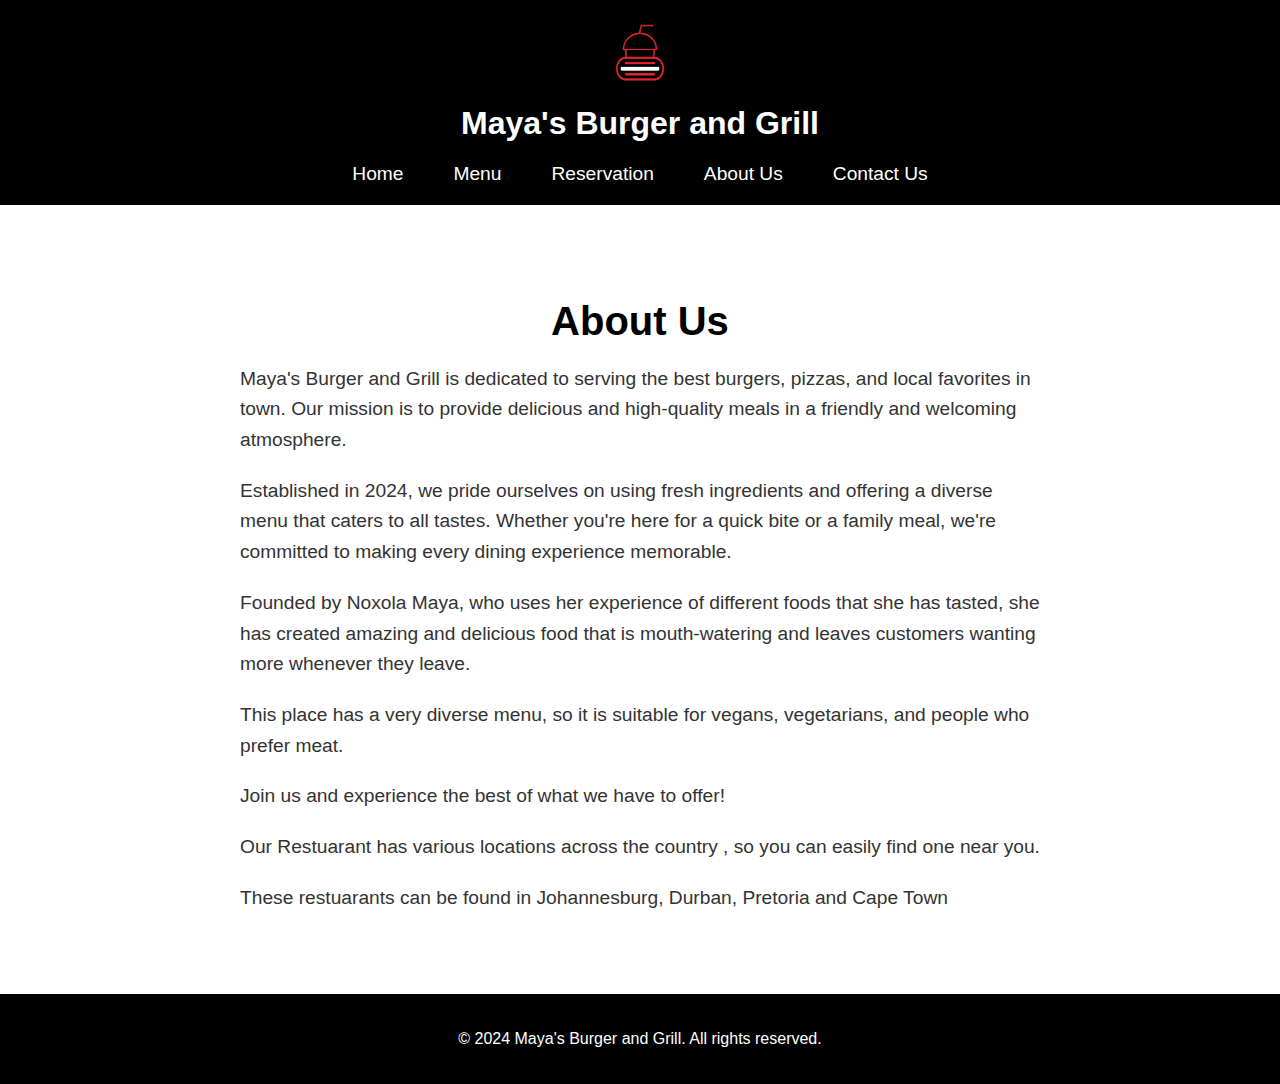
<file: about.html>
<!DOCTYPE html>
<html lang="en">
<head>
    <meta charset="UTF-8">
    <meta name="viewport" content="width=device-width, initial-scale=1.0">
    <title>About Us - Maya's Burger and Grill</title>
    <link rel="stylesheet" href="styles.css">
</head>
<body>
    <header>
        <div class="logo-container">
            <img src="mylogo.png" alt="Maya's Burger and Grill Logo" class="logo">
        </div>
        <h1 class="animate-header">Maya's Burger and Grill</h1>
        <nav>
            <ul class="navbar">
                <li><a href="index.html">Home</a></li>
                <li><a href="menu.html">Menu</a></li>
                <li><a href="reservation.html">Reservation</a></li>
                <li><a href="about.html">About Us</a></li>
                <li><a href="contact.html">Contact Us</a></li>
            </ul>
        </nav>
    </header>

    <section class="about-section">
        <h2>About Us</h2>
        <div class="about-content">
            <p>Maya's Burger and Grill is dedicated to serving the best burgers, pizzas, and local favorites in town. Our mission is to provide delicious and high-quality meals in a friendly and welcoming atmosphere.</p>
            <p>Established in 2024, we pride ourselves on using fresh ingredients and offering a diverse menu that caters to all tastes. Whether you're here for a quick bite or a family meal, we're committed to making every dining experience memorable.</p>
            <p>Founded by Noxola Maya, who uses her experience of different foods that she has tasted, she has created amazing and delicious food that is mouth-watering and leaves customers wanting more whenever they leave.</p>
            <p>This place has a very diverse menu, so it is suitable for vegans, vegetarians, and people who prefer meat.</p>
            <p>Join us and experience the best of what we have to offer!</p>
            <p>Our Restuarant has various locations across the country , so you can easily find one near you.</p>
            <p>These restuarants can be found in Johannesburg, Durban, Pretoria and Cape Town </p>
        </div>
    </section>

    <footer>
        <p>© 2024 Maya's Burger and Grill. All rights reserved.</p>
    </footer>
</body>
</html>
</file>
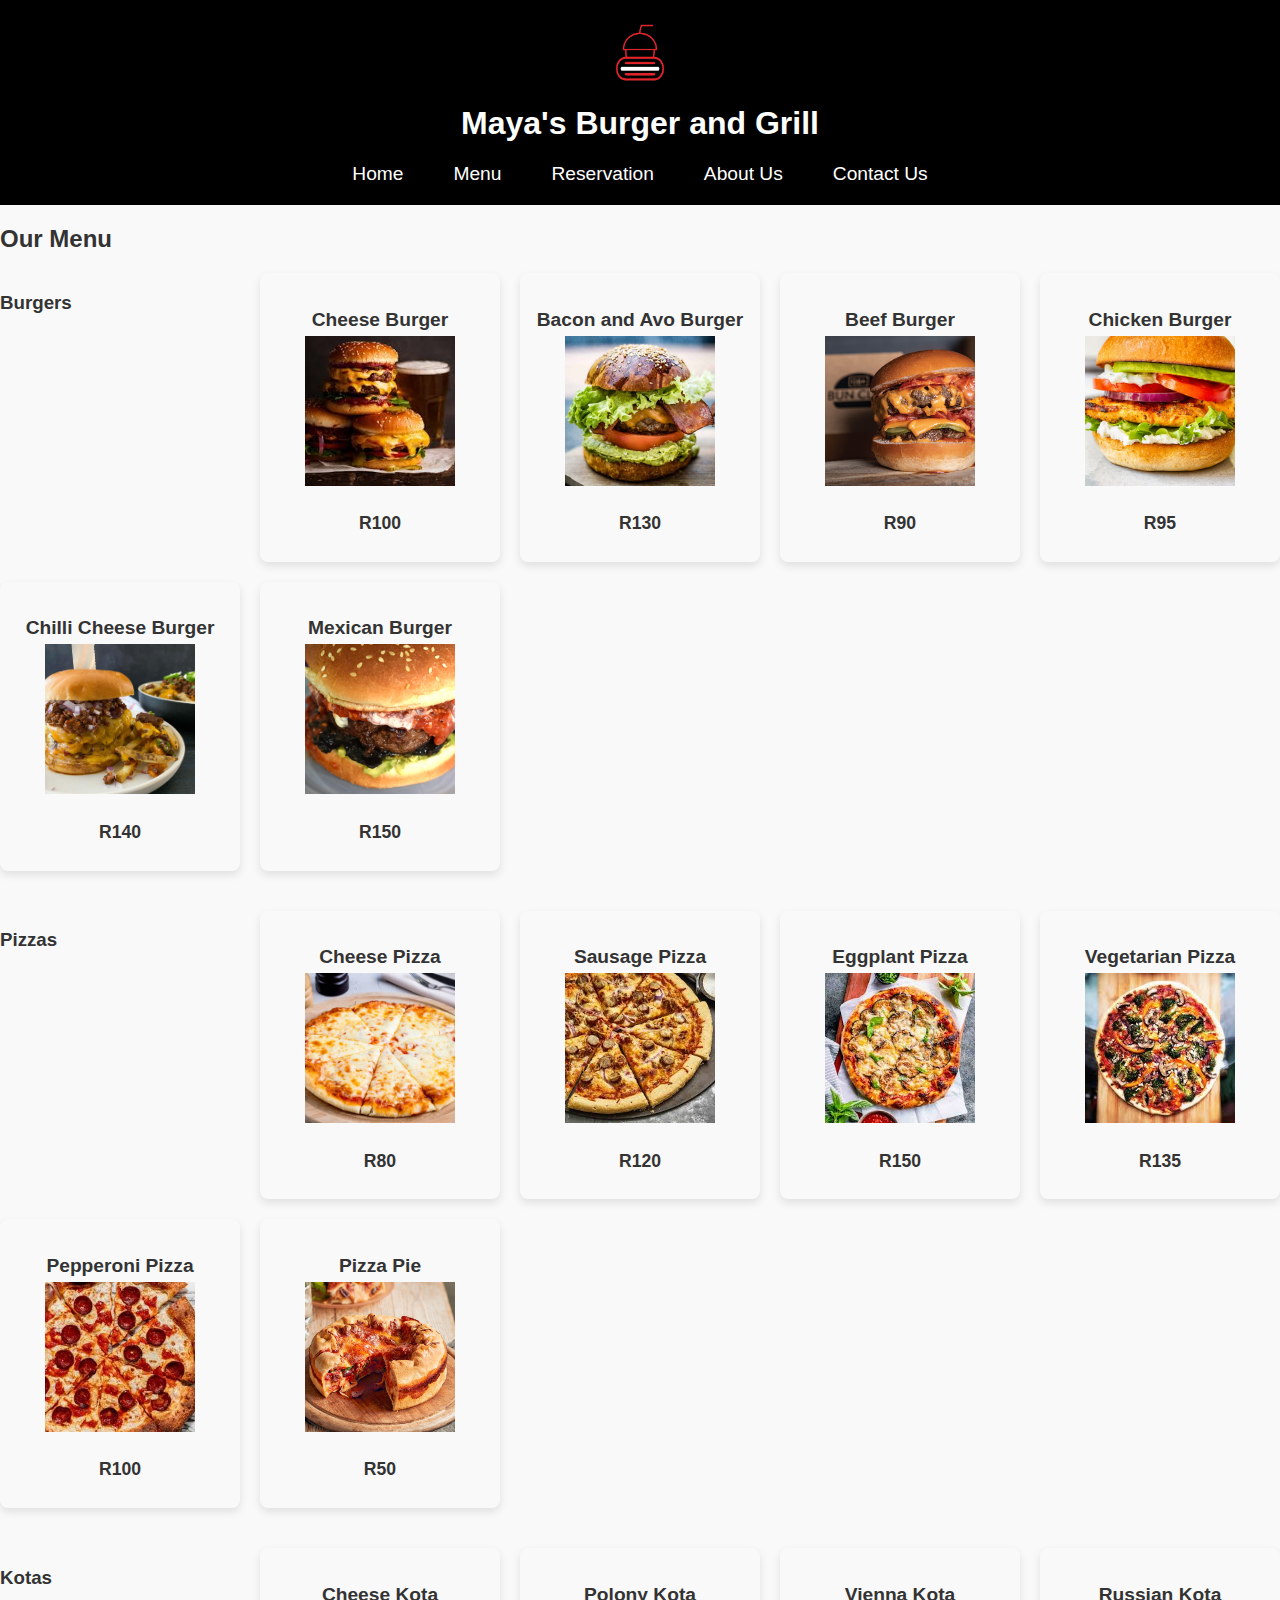
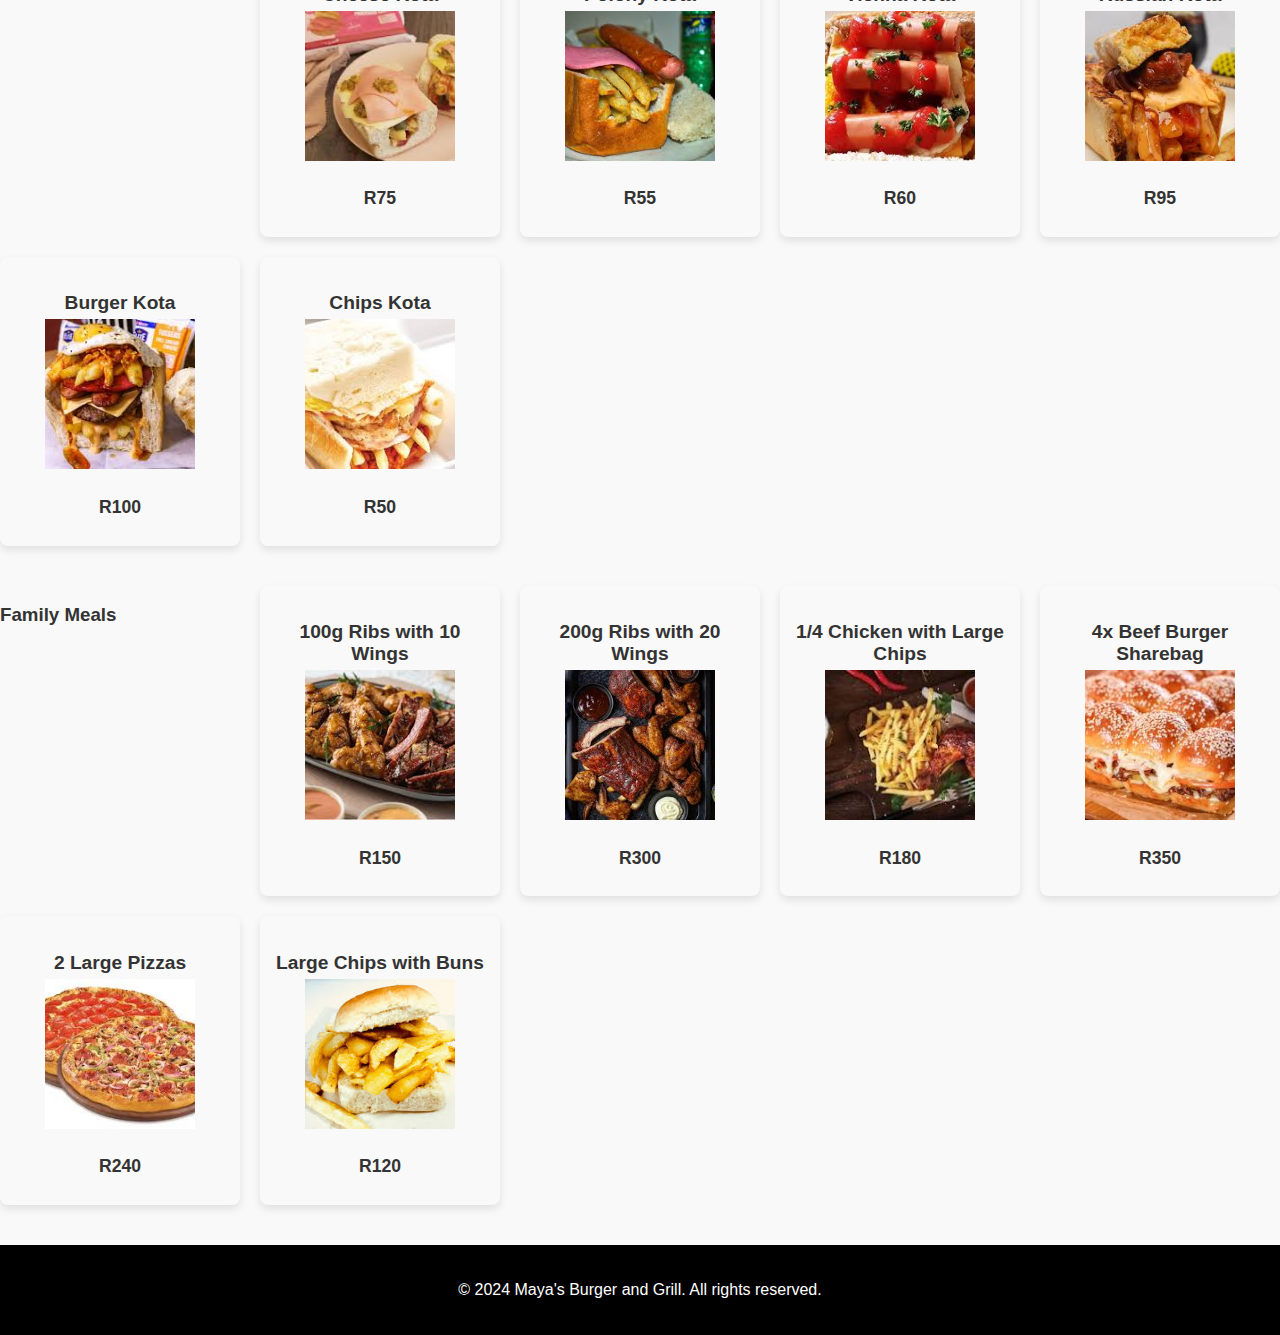
<file: menu.html>
<!DOCTYPE html>
<html lang="en">
<head>
    <meta charset="UTF-8">
    <meta name="viewport" content="width=device-width, initial-scale=1.0">
    <title>Menu - Maya's Burger and Grill</title>
    <link rel="stylesheet" href="styles.css">
</head>
<body>
    <header>
        <div class="logo-container">
            <img src="mylogo.png" alt="Maya's Burger and Grill Logo" class="logo">
        </div>
        
        <h1>Maya's Burger and Grill</h1>
        <nav>
            <ul class="navbar">
                <li><a href="index.html">Home</a></li>
                <li><a href="menu.html">Menu</a></li>
                <li><a href="reservation.html">Reservation</a></li>
                <li><a href="about.html">About Us</a></li>
                <li><a href="contact.html">Contact Us</a></li>
            </ul>
        </nav>
    </header>

    <section>
        <h2 class="menu-heading">Our Menu</h2>

        <div class="menu-section">
            <h3 class="menu-category">Burgers</h3>
            <div class="menu-item">
                <h4>Cheese Burger</h4>
                <img src="download (9).jpg" alt="Cheese Burger" style="width: 150px; height: 150px;">
                <p class="price">R100</p>
            </div>
            <div class="menu-item">
                <h4>Bacon and Avo Burger</h4>
                <img src="Avocado-Bacon-Burger-600x600.jpg" alt="Bacon and Avo Burger" style="width: 150px; height: 150px;">
                <p class="price">R130</p>
            </div>
            <div class="menu-item">
                <h4>Beef Burger</h4>
                <img src="beef.jpg" alt="Beef Burger" style="width: 150px; height: 150px;">
                <p class="price">R90</p>
            </div>
            <div class="menu-item">
                <h4>Chicken Burger</h4>
                <img src="chicken.jpg" alt="Chicken Burger" style="width: 150px; height: 150px;">
                <p class="price">R95</p>
            </div>
            <div class="menu-item">
                <h4>Chilli Cheese Burger</h4>
                <img src="chilli.jpg" alt="Chilli Cheese Burger" style="width: 150px; height: 150px;">
                <p class="price">R140</p>
            </div>
            <div class="menu-item">
                <h4>Mexican Burger</h4>
                <img src="mexican.jpg" alt="Mexican Burger" style="width: 150px; height: 150px;">
                <p class="price">R150</p>
            </div>
        </div>

        <div class="menu-section">
            <h3 class="menu-category">Pizzas</h3>
            <div class="menu-item">
                <h4>Cheese Pizza</h4>
                <img src="cheesep.webp" alt="Cheese Pizza" style="width: 150px; height: 150px;">
                <p class="price">R80</p>
            </div>
            <div class="menu-item">
                <h4>Sausage Pizza</h4>
                <img src="saus.jpg" alt="Sausage Pizza" style="width: 150px; height: 150px;">
                <p class="price">R120</p>
            </div>
            <div class="menu-item">
                <h4>Eggplant Pizza</h4>
                <img src="egg.jpg" alt="Eggplant Pizza" style="width: 150px; height: 150px;">
                <p class="price">R150</p>
            </div>
            <div class="menu-item">
                <h4>Vegetarian Pizza</h4>
                <img src="veg.jpg" alt="Vegetarian Pizza" style="width: 150px; height: 150px;">
                <p class="price">R135</p>
            </div>
            <div class="menu-item">
                <h4>Pepperoni Pizza</h4>
                <img src="pep.jpg" alt="Pepperoni Pizza" style="width: 150px; height: 150px;">
                <p class="price">R100</p>
            </div>
            <div class="menu-item">
                <h4>Pizza Pie</h4>
                <img src="pizzap.jpg" alt="Pizza Pie" style="width: 150px; height: 150px;">
                <p class="price">R50</p>
            </div>
        </div>

        <div class="menu-section">
            <h3 class="menu-category">Kotas</h3>
            <div class="menu-item">
                <h4>Cheese Kota</h4>
                <img src="cheesek.jpg" alt="Cheese Kota" style="width: 150px; height: 150px;">
                <p class="price">R75</p>
            </div>
            <div class="menu-item">
                <h4>Polony Kota</h4>
                <img src="kotap.jpg" alt="Polony Kota" style="width: 150px; height: 150px;">
                <p class="price">R55</p>
            </div>
            <div class="menu-item">
                <h4>Vienna Kota</h4>
                <img src="kotav.jpg" alt="Vienna Kota" style="width: 150px; height: 150px;">
                <p class="price">R60</p>
            </div>
            <div class="menu-item">
                <h4>Russian Kota</h4>
                <img src="kotar.jpg" alt="Russian Kota" style="width: 150px; height: 150px;">
                <p class="price">R95</p>
            </div>
            <div class="menu-item">
                <h4>Burger Kota</h4>
                <img src="kotab.jpg" alt="Burger Kota" style="width: 150px; height: 150px;">
                <p class="price">R100</p>
            </div>
            <div class="menu-item">
                <h4>Chips Kota</h4>
                <img src="kotac.jpg" alt="Chips Kota" style="width: 150px; height: 150px;">
                <p class="price">R50</p>
            </div>
        </div>

        <div class="menu-section">
            <h3 class="menu-category">Family Meals</h3>
            <div class="menu-item">
                <h4>100g Ribs with 10 Wings</h4>
                <img src="100w.jpg" alt="Chips Kota" style="width: 150px; height: 150px;">
                <p class="price">R150</p>
            </div>
            <div class="menu-item">
                <h4>200g Ribs with 20 Wings</h4>
                <img src="200w.jpg" alt="Chips Kota" style="width: 150px; height: 150px;">
                <p class="price">R300</p>
            </div>
            <div class="menu-item">
                <h4>1/4 Chicken with Large Chips</h4>
                <img src="quarterchicken.jpg" alt="Chips Kota" style="width: 150px; height: 150px;">
                <p class="price">R180</p>
            </div>
            <div class="menu-item">
                <h4>4x Beef Burger Sharebag</h4>
                <img src="4.jpg" alt="Chips Kota" style="width: 150px; height: 150px;">
                <p class="price">R350</p>
            </div>
            <div class="menu-item">
                <h4>2 Large Pizzas</h4>
                <img src="lpizza.jpg" alt="Chips Kota" style="width: 150px; height: 150px;">
                <p class="price">R240</p>
            </div>
            <div class="menu-item">
                <h4>Large Chips with Buns</h4>
                <img src="chip.jpg" alt="Chips Kota" style="width: 150px; height: 150px;">
                <p class="price">R120</p>
            </div>
        </div>
    </section>

    <footer>
        <p>© 2024 Maya's Burger and Grill. All rights reserved.</p>
    </footer>
</body>
</html>
</file>
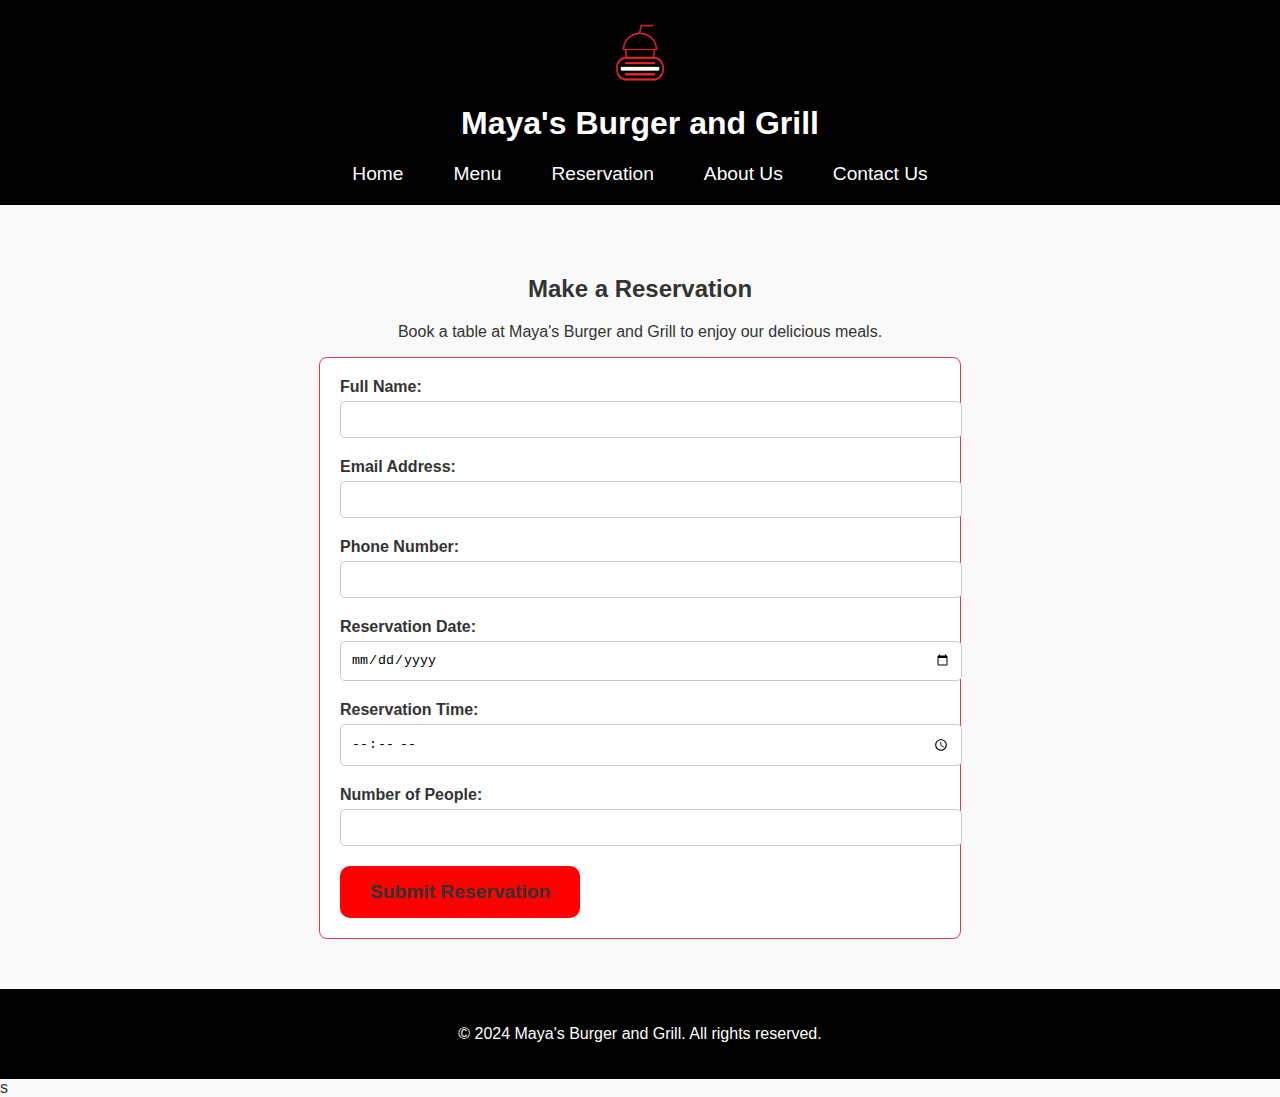
<file: reservation.html>
<!DOCTYPE html>
<html lang="en">
<head>
    <meta charset="UTF-8">
    <meta name="viewport" content="width=device-width, initial-scale=1.0">
    <title>Reservation - Maya's Burger and Grill</title>
    <link rel="stylesheet" href="styles.css">
    <script defer>
        // JavaScript function to show confirmation message
        function showConfirmation(event) {
            // Prevent the form from submitting
            event.preventDefault();
            
            // Show confirmation message
            const confirmationMessage = document.getElementById('confirmation-message');
            confirmationMessage.innerText = 'Thank you! Your reservation has been submitted.';
            confirmationMessage.style.display = 'block';
        }
    </script>
</head>
<body>
    <header>
        <div class="logo-container">
            <img src="mylogo.png" alt="Maya's Burger and Grill Logo" class="logo">
        </div>
        <h1 class="animate-header">Maya's Burger and Grill</h1>
        <nav>
            <ul class="navbar">
                <li><a href="index.html">Home</a></li>
                <li><a href="menu.html">Menu</a></li>
                <li><a href="reservation.html">Reservation</a></li>
                <li><a href="about.html">About Us</a></li>
                <li><a href="contact.html">Contact Us</a></li>
            </ul>
        </nav>
    </header>

    <section class="reservation-section">
        <h2>Make a Reservation</h2>
        <p>Book a table at Maya's Burger and Grill to enjoy our delicious meals.</p>

        <!-- Reservation form -->
        <form class="reservation-form" onsubmit="showConfirmation(event)">
            <label for="name">Full Name:</label>
            <input type="text" id="name" name="name" required>

            <label for="email">Email Address:</label>
            <input type="email" id="email" name="email" required>

            <label for="phone">Phone Number:</label>
            <input type="tel" id="phone" name="phone" required>

            <label for="date">Reservation Date:</label>
            <input type="date" id="date" name="date" required>

            <label for="time">Reservation Time:</label>
            <input type="time" id="time" name="time" required>

            <label for="people">Number of People:</label>
            <input type="number" id="people" name="people" min="1" required>

            <button type="submit">Submit Reservation</button>
        </form>

        <!-- Confirmation message -->
        <p id="confirmation-message" class="confirmation-message"></p>
    </section>

    <footer>
        <p>© 2024 Maya's Burger and Grill. All rights reserved.</p>
    </footer>
</body>
</html>
s
</file>
<file: styles.css>
/* Main Styles */
body {
    font-family: Arial, sans-serif;
    margin: 0;
    padding: 0;
    background-color: #f9f9f9;
    color: #333;
}

header {
    background-color: #000;
    color: #fff;
    padding: 20px;
    text-align: center;
}

.logo-container {
    display: flex;
    justify-content: center;
    margin-bottom: 10px;
    animation: fadeIn 1.5s ease-in-out;
}

.logo {
    max-width: 120px; /* Adjusted width */
    height: auto;
}

/* Navbar */
.navbar {
    list-style: none;
    padding: 0;
    margin: 0;
    display: flex;
    justify-content: center;
}

.navbar li {
    margin: 0 15px;
}

.navbar a {
    text-decoration: none;
    color: white;
    font-size: 1.2em;
    padding: 10px;
    transition: color 0.3s ease-in-out;
}

.navbar a:hover {
    color: #e63946;
}

/* Hero Section */
.hero {
    background: url('burger-background.jpg') no-repeat center center/cover;
    height: 80vh;
    color: rgb(0, 0, 0);
    display: flex;
    flex-direction: column;
    justify-content: center;
    align-items: center;
    text-align: center;
    animation: fadeInUp 2s ease-in-out;
}

.hero h2 {
    font-size: 3em;
    margin: 0;
    animation: fadeInUp 2s ease-in-out;
}

.hero p {
    font-size: 1.5em;
    margin: 10px 0 20px 0;
    animation: fadeInUp 2s ease-in-out;
}

/* Menu Section */
.menu-section {
    display: grid;
    grid-template-columns: repeat(auto-fit, minmax(200px, 1fr));
    gap: 20px;
    margin-bottom: 40px;
}

.menu-item {
    display: flex;
    flex-direction: column;
    align-items: center;
    text-align: center;
    padding: 10px;
    background-color: #f9f9f9;
    border-radius: 8px;
    box-shadow: 0 4px 8px rgba(0, 0, 0, 0.1);
}

.menu-item img {
    width: 100px; /* Adjusted width */
    height: 100px; /* Adjusted height */
    object-fit: cover;
    margin-bottom: 10px;
}

.menu-item h4 {
    font-size: 1.2em;
    margin-bottom: 5px;
}

.price {
    font-size: 1.1em;
    font-weight: bold;
    color: #333;
}

/* Reservation Section */
.reservation-section {
    padding: 50px;
    text-align: center;
    animation: fadeInUp 1.5s ease-in-out;
}

.reservation-form {
    max-width: 600px;
    margin: 0 auto;
    text-align: left;
    background-color: #fff;
    padding: 20px;
    border: 1px solid #e63946;
    border-radius: 8px;
}

.reservation-form label {
    display: block;
    margin-bottom: 5px;
    font-weight: bold;
}

.reservation-form input {
    width: 100%;
    padding: 10px;
    margin-bottom: 20px;
    border-radius: 5px;
    border: 1px solid #ccc;
}

button {
    padding: 15px 30px;
    background-color: #ff0000;
    color: #333;
    border: none;
    font-size: 1.2em;
    cursor: pointer;
    transition: all 0.3s ease-in-out;
    border-radius: 10px;
    font-weight: bold;
}

button:hover {
    background-color: #333;
    color: #00000023;
    transform: scale(1.1);
    box-shadow: 0 5px 15px rgba(0, 0, 0, 0.3);
}

/* Contact Section */
.contact-section {
    padding: 60px 20px;
    background-color: #fff;
    color: #333;
    animation: fadeInUp 1.5s ease-in-out;
    text-align: center;
}

.contact-form {
    max-width: 600px;
    margin: 0 auto;
    text-align: left;
    background-color: #f9f9f9;
    padding: 20px;
    border-radius: 8px;
    box-shadow: 0 5px 15px rgba(0, 0, 0, 0.1);
}

.contact-form label {
    display: block;
    margin-bottom: 8px;
    font-weight: bold;
    color: #333;
}

.contact-form input,
.contact-form textarea {
    width: 100%;
    padding: 10px;
    margin-bottom: 20px;
    border-radius: 4px;
    border: 1px solid #ddd;
}

.contact-form button {
    background-color: #e63946;
    color: white;
    padding: 10px 20px;
    border: none;
    border-radius: 4px;
    font-size: 1.2em;
    cursor: pointer;
    transition: background-color 0.3s ease-in-out;
}

.contact-form button:hover {
    background-color: #cc2f3f;
}

.about-section {
    padding: 60px 20px;
    background-color: #fff;
    color: #333;
    text-align: center;
}

.about-section h2 {
    font-size: 2.5em;
    margin-bottom: 20px;
    color: #000;
}

.about-content {
    max-width: 800px;
    margin: 0 auto;
    text-align: left;
}

.about-content p {
    font-size: 1.2em;
    line-height: 1.6;
    margin-bottom: 20px;
}


/* Confirmation Message Styling */
.confirmation-message {
    color: #e63946;
    font-size: 1.2em;
    margin-top: 20px;
    display: none;
}

/* Footer */
footer {
    background-color: #000;
    color: white;
    text-align: center;
    padding: 20px 0;
}

/* Animations */
@keyframes fadeIn {
    0% {
        opacity: 0;
    }
    100% {
        opacity: 1;
    }
}

@keyframes fadeInDown {
    0% {
        opacity: 0;
        transform: translateY(-50px);
    }
    100% {
        opacity: 1;
        transform: translateY(0);
    }
}

@keyframes fadeInUp {
    0% {
        opacity: 0;
        transform: translateY(50px);
    }
    100% {
        opacity: 1;
        transform: translateY(0);
    }
}
</file>
